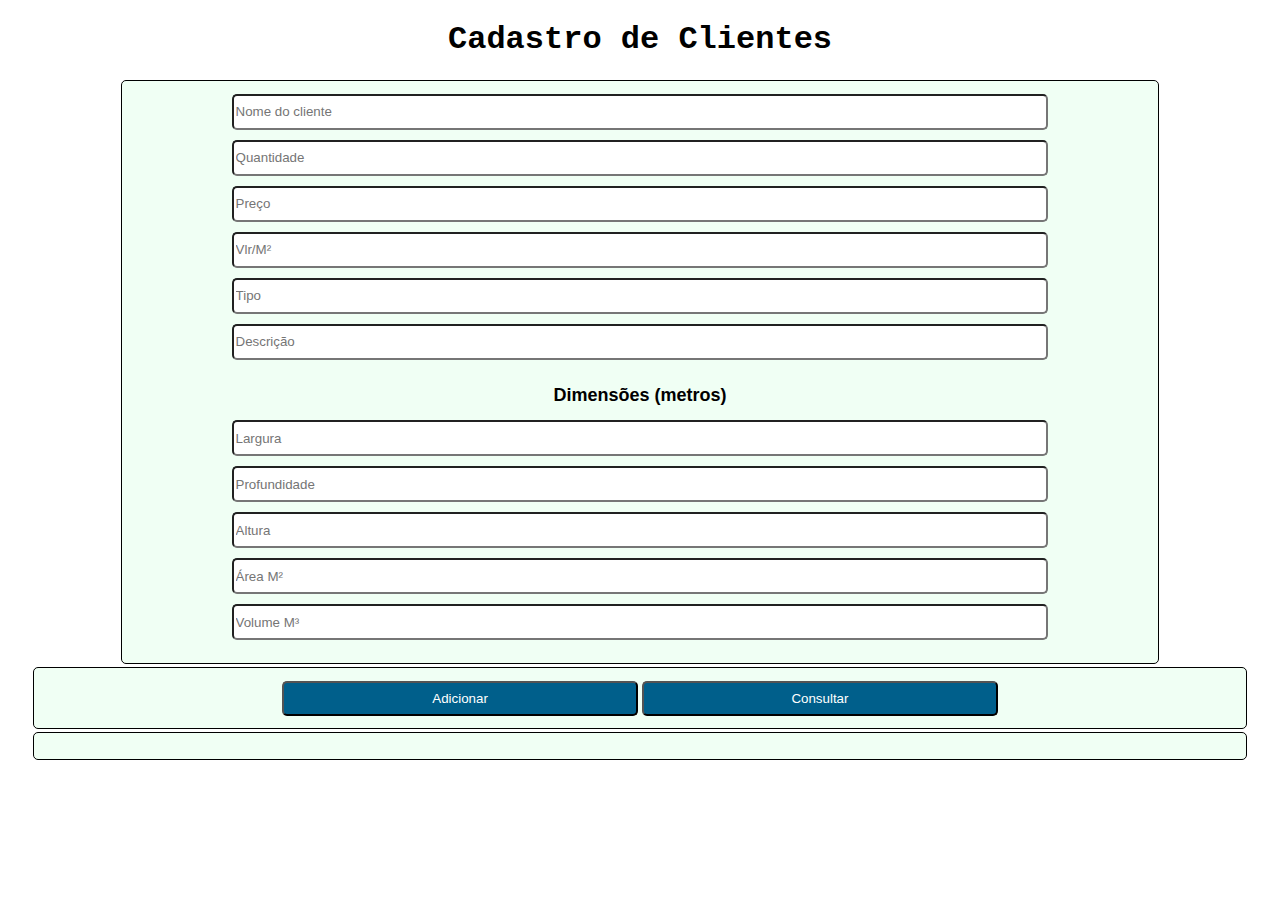
<file: index.html>
<!DOCTYPE html>
<html lang="pt-br">
<head>
    <meta charset="UTF-8">
    <meta name="viewport" content="width=device-width, initial-scale=1.0">
    <title>Cadastro de Clientes</title>
    <link rel="stylesheet" href="style.css">
</head>
<body>
    <h1>Cadastro de Clientes</h1>
    <div id="wrap">
        <input type="text" id="nome" placeholder="Nome do cliente">
        <input type="number" id="quantidade" placeholder="Quantidade">
        <input type="number" id="preco" placeholder="Preço">
        <input type="number" id="vlr_m2" placeholder="Vlr/M²">
        <input type="text" id="tipo" placeholder="Tipo">
        <input type="text" id="descricao" placeholder="Descrição">

        <h2>Dimensões (metros)</h2>
        <input type="number" id="largura" placeholder="Largura">
        <input type="number" id="profundidade" placeholder="Profundidade">
        <input type="number" id="altura" placeholder="Altura">
        <input type="number" id="area_m2" placeholder="Área M²">
        <input type="number" id="volume_m3" placeholder="Volume M³">
    </div>

    <div id="botoes">
        <button id="btnEnviar">Adicionar</button>
        <button id="btnConsultar" onclick="window.location.href='consultar.html'">Consultar</button>
    </div>

    <div id="saida">
        <!-- A parte da tabela foi removida conforme solicitado -->
    </div>
    
    <script src="script.js"></script>
</body>
</html>
</file>
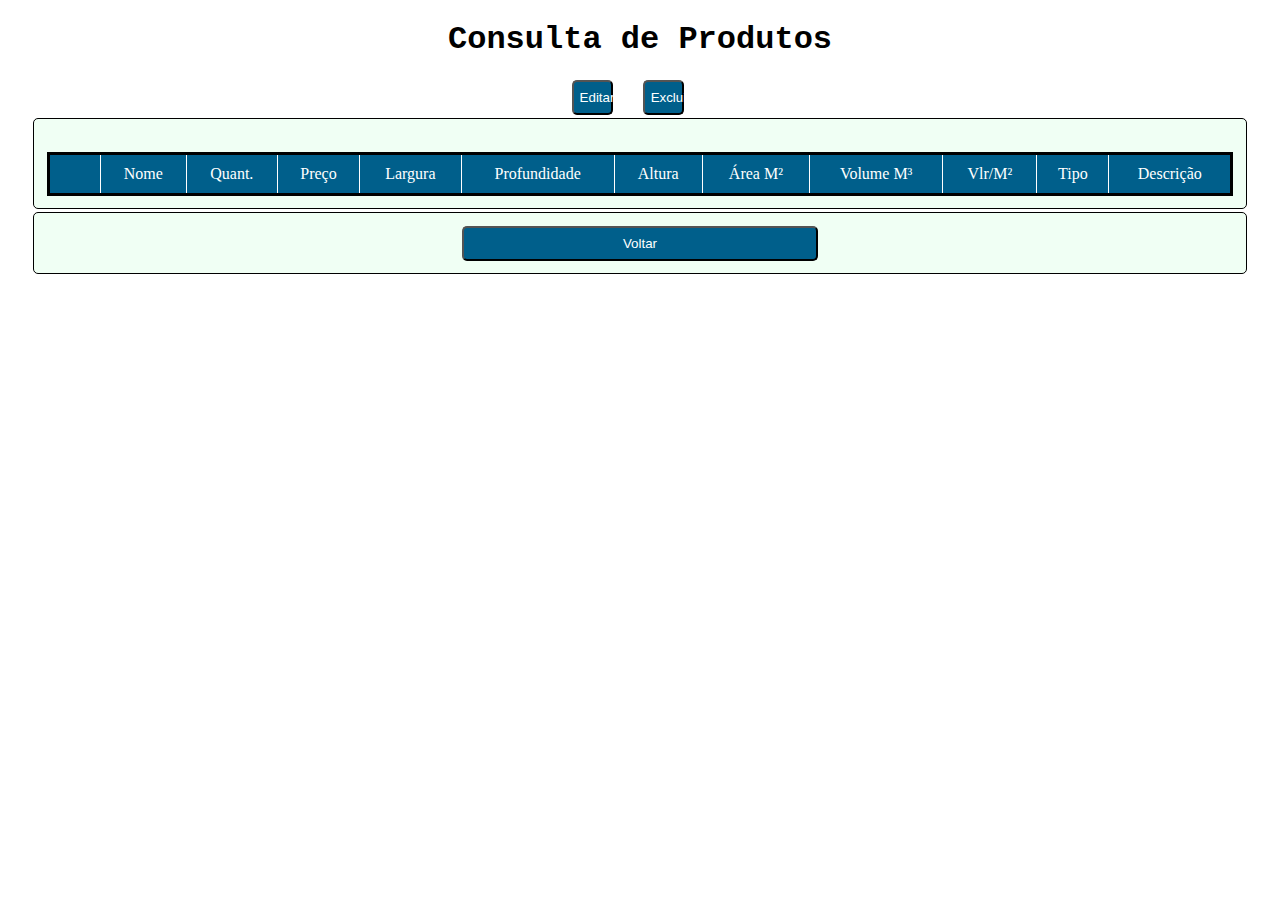
<file: consultar.html>
<!DOCTYPE html>
<html lang="pt-br">
<head>
    <meta charset="UTF-8">
    <meta name="viewport" content="width=device-width, initial-scale=1.0">
    <title>Consulta de Produtos</title>
    <link rel="stylesheet" href="style.css">
    <style>
        #botoesAcao {
            display: flex;
            justify-content: center;
            margin-top: 20px;
        }
        .botoes-container {
            display: flex;
            gap: 30px;
        }
    </style>
</head>
<body>

    <h1>Consulta de Produtos</h1>

    <div id="botoesAcao">
        <div class="botoes-container">
            <button id="btnEditar" onclick="editarProduto()">Editar</button>
            <button id="btnExcluir" onclick="excluirProduto()">Excluir</button>
        </div>
    </div>
    
    <div id="saida">
        <table>
            <tr>
                <td width="30px"></td>
                <td>Nome</td>
                <td>Quant.</td>
                <td>Preço</td>
                <td>Largura</td>
                <td>Profundidade</td>
                <td>Altura</td>
                <td>Área M²</td>
                <td>Volume M³</td>
                <td>Vlr/M²</td>
                <td>Tipo</td>
                <td>Descrição</td>
            </tr>
        </table>
    </div>

    <div id="botoes">
        <button id="btnVoltar" onclick="window.location.href='index.html'">Voltar</button>
    </div>

    <script>
        const API_URL = 'http://localhost:5000';

        async function carregarProdutos() {
            try {
                const response = await fetch(`${API_URL}/produtos`);
                const produtos = await response.json();
                
                const tabela = document.querySelector('#saida table');
                while (tabela.rows.length > 1) {
                    tabela.deleteRow(1);
                }

                produtos.forEach(produto => {
                    const row = tabela.insertRow();
                    row.innerHTML = ` 
                        <td><input type="radio" name="selecao" value="${produto.id}"></td>
                        <td>${produto.nome}</td>
                        <td>${produto.quantidade}</td>
                        <td>R$ ${produto.preco.toFixed(2)}</td>
                        <td>${produto.largura || ''}</td>
                        <td>${produto.profundidade || ''}</td>
                        <td>${produto.altura || ''}</td>
                        <td>${produto.area_m2 || ''}</td>
                        <td>${produto.volume_m3 || ''}</td>
                        <td>${produto.vlr_m2 || ''}</td>
                        <td>${produto.tipo || ''}</td>
                        <td>${produto.descricao || ''}</td>
                    `;
                });
            } catch (error) {
                console.error('Erro ao carregar produtos:', error);
            }
        }

        function obterProdutoSelecionado() {
            const selecionado = document.querySelector('input[name="selecao"]:checked');
            return selecionado ? selecionado.value : null;
        }

        function editarProduto() {
            const produtoId = obterProdutoSelecionado();
            if (produtoId) {
                window.location.href = `editar.html?id=${produtoId}`;
            } else {
                alert('Selecione um produto para editar.');
            }
        }

        async function excluirProduto() {
            const produtoId = obterProdutoSelecionado();
            if (produtoId) {
                const confirmacao = confirm('Tem certeza que deseja excluir este produto?');
                if (confirmacao) {
                    try {
                        await fetch(`${API_URL}/produtos/${produtoId}`, {
                            method: 'DELETE'
                        });
                        alert('Produto excluído com sucesso!');
                        carregarProdutos();
                    } catch (error) {
                        console.error('Erro ao excluir produto:', error);
                    }
                }
            } else {
                alert('Selecione um produto para excluir.');
            }
        }

        carregarProdutos();
    </script>

</body>
</html>
</file>
<file: style.css>
h1 {
    font-family: 'Courier New', Courier, monospace;
    text-align: center;
}

#wrap {
    margin-top: 3px;
    text-align: center;
    border: 1px solid black;
    border-radius: 5px;
    padding: 1%;
    background-color: rgb(240, 255, 244);
    margin-right: 2%;
    margin-left: 2%;
    width: 80%;
    margin: 0 auto;
}

#wrap input {
    border-radius: 5px;
    width: 80%;
    height: 30px;
    margin-bottom: 10px;
}

h2 {
    margin-top: 15px;
    font-size: 18px;
    font-family: Arial, sans-serif;
}

#botoes, #saida {
    margin-top: 3px;
    text-align: center;
    border: 1px solid black;
    border-radius: 5px;
    padding: 1%;
    background-color: rgb(240, 255, 244);
    margin-right: 2%;
    margin-left: 2%;
}

button {
    width: 30%;
    height: 35px;
    background-color: rgb(0, 95, 139);
    color: white;
    border-radius: 5px;
    transition: background-color 0.3s ease, transform 0.2s ease;
}

button:hover {
    background-color: #0077b6;
    transform: scale(1.05);
}

#saida input {
    height: 20px;
    width: 20px;
}

table {
    width: 100%;
    border: solid black;
    border-radius: 10px;
    background-color: rgb(0, 95, 139);
    color: white;
    margin-top: 20px;
    border-collapse: collapse;
}

th, td {
    padding: 10px;
    text-align: center;
    border: 1px solid white;
}

td {
    border-radius: 10px;
}

tr:hover {
    background-color: #ffeb3b;
    color: black;
}
</file>
